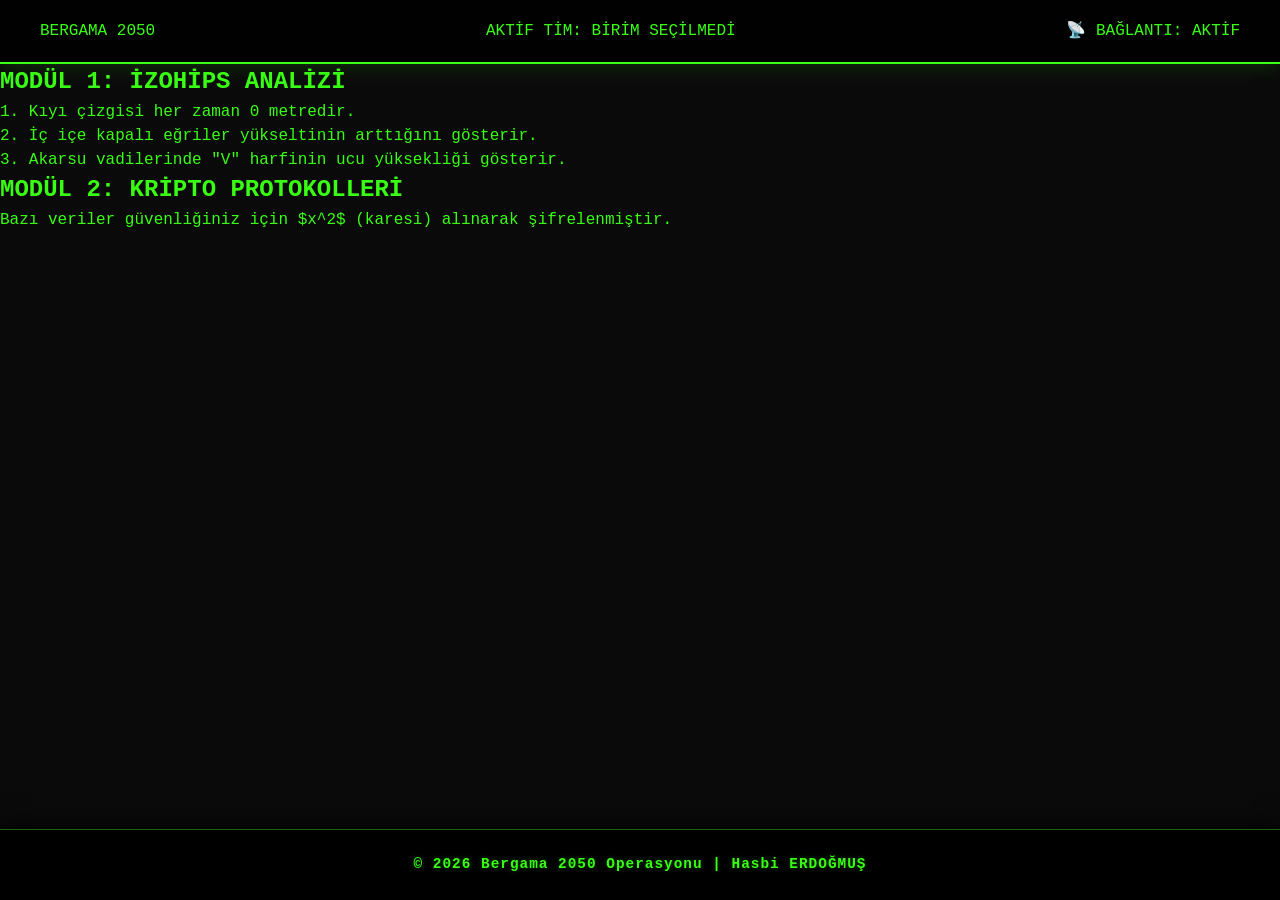
<file: kilavuz.html>
<!DOCTYPE html>
<html lang="tr">
<head>
    <meta charset="UTF-8">
    <title>Saha Kılavuzu | Teknik Arşiv</title>
    <link rel="stylesheet" href="assets/css/style.css">
</head>
<body class="guide-screen">
    <div id="header-placeholder"></div>

    <main class="guide-content">
        <article class="module">
            <h2>MODÜL 1: İZOHİPS ANALİZİ</h2>
            <p>1. Kıyı çizgisi her zaman 0 metredir.</p>
            <p>2. İç içe kapalı eğriler yükseltinin arttığını gösterir.</p>
            <p>3. Akarsu vadilerinde "V" harfinin ucu yüksekliği gösterir.</p>
        </article>
        
        <article class="module">
            <h2>MODÜL 2: KRİPTO PROTOKOLLERİ</h2>
            <p>Bazı veriler güvenliğiniz için $x^2$ (karesi) alınarak şifrelenmiştir.</p>
        </article>
    </main>

    <div id="footer-placeholder"></div>

    <script src="components/header.js"></script>
    <script src="components/footer.js"></script>
</body>
</html>
</file>
<file: assets/css/style.css>
/* *****************************************************************************
 * style.css - Sürüm: v3.5.30                                                *
 * Hasbi Erdoğmuş | 17 Yıllık Tecrübe - Hibrit Eğitim Mimarı Sürümü           *
 * Karargâh & Saha Tam Uyumlu - Kesin Footer ve Sayfa Düzeni Protokolü        *
 * *************************************************************************** */

/* --- 1. DEĞİŞKENLER VE TEMEL SIFIRLAMA --- */
:root {
    --neon-green: #39FF14;
    --dark-bg: #0a0a0a;
    --matrix-glow: 0 0 10px rgba(57, 255, 20, 0.5);
    --panel-bg: rgba(0, 0, 0, 0.95);
    --border-color: rgba(57, 255, 20, 0.4);
    --warning-red: #ff3e3e;
    --info-blue: #00d4ff;
}

* {
    box-sizing: border-box;
    margin: 0;
    padding: 0;
}

/* STICKY FOOTER VE GENEL DÜZEN */
body {
    background-color: var(--dark-bg);
    color: var(--neon-green);
    font-family: 'Courier New', Courier, monospace;
    overflow-x: hidden;
    line-height: 1.5;
    display: flex;
    flex-direction: column;
    min-height: 100vh; /* Sayfayı tam ekran boyuna zorlar */
}

/* İçeriği yayarak footer'ı aşağı iten ana konteynerlar */
main, .operation-layout, .dashboard-container {
    flex: 1 0 auto; 
}

/* --- 2. ÜST VE ALT BİLGİ PANELLERİ (HEADER & FOOTER) --- */
.cyber-header {
    display: flex;
    justify-content: space-between;
    align-items: center;
    padding: 1.2rem 2.5rem;
    border-bottom: 2px solid var(--neon-green);
    background: var(--panel-bg);
    box-shadow: 0 0 20px rgba(57, 255, 20, 0.2);
    position: relative;
    z-index: 100;
}
#footer-placeholder {
    width: 100%;
    margin-top: auto;
    flex-shrink: 0;
}

.cyber-footer {
    padding: 1.5rem;
    border-top: 1px solid var(--border-color);
    background: #000; /* Kesin siyah arka plan */
    text-align: center;
    font-size: 0.9rem;
    color: var(--neon-green);
    letter-spacing: 1px;
    box-shadow: 0 -5px 20px rgba(0, 0, 0, 0.7);
    width: 100%;
    margin-top: 0;
    flex-shrink: 0;
    z-index: 100;
}

.cyber-footer-content p {
    margin: 0;
    font-weight: bold;
    text-shadow: 0 0 5px rgba(57, 255, 20, 0.3);
}

/* --- 3. GİRİŞ (INDEX) EKRANI - RESTORASYON --- */
.login-screen {
    position: relative;
    display: flex;
    flex-direction: column;
    justify-content: center;
    align-items: center;
    flex: 1; /* Ortadaki boşluğu doldurur */
}

.video-background {
    position: absolute;
    top: 0;
    left: 0;
    width: 100%;
    height: 100%;
    z-index: -1;
    overflow: hidden;
}

.video-background video {
    min-width: 100%;
    min-height: 100%;
    object-fit: cover;
    filter: brightness(0.3) contrast(1.1);
}

.login-frame {
    background: rgba(0, 0, 0, 0.85);
    padding: 3.5rem;
    border: 2px solid var(--neon-green);
    box-shadow: 0 0 30px rgba(57, 255, 20, 0.3);
    text-align: center;
    backdrop-filter: blur(5px);
    max-width: 550px;
    margin: auto;
    z-index: 10;
}

.panel-header {
    display: flex;
    justify-content: space-between;
    align-items: center;
    border-bottom: 1px solid var(--neon-green);
    padding-bottom: 15px;
    margin-bottom: 20px;
    min-height: 75px; /* Paneller arası başlık hizalaması için */
}

.team-grid {
    display: grid;
    grid-template-columns: repeat(2, 1fr);
    gap: 20px;
    margin-top: 2.5rem;
}

/* --- 4. OPERASYON VE PANEL DÜZENLERİ --- */
.operation-layout {
    display: grid;
    grid-template-columns: 1fr 750px; /* Sağ panel genişliği artırıldı */
    gap: 25px;
    padding: 25px;
}

.visual-panel, .command-panel {
    border: 1px solid var(--neon-green);
    background: var(--panel-bg);
    padding: 20px;
    position: relative;
    box-shadow: inset 0 0 15px rgba(57, 255, 20, 0.05);
}

.visual-title-box {
    background: rgba(0, 20, 0, 0.8);
    border: 1px solid var(--border-color);
    padding: 10px 20px;
    text-align: center;
    font-weight: bold;
    color: #fff;
    text-transform: uppercase;
    letter-spacing: 1px;
    font-size: 1rem;
    margin-top: 20px;
}

.command-panel {
    display: flex;
    flex-direction: column;
}

.map-frame {
    position: relative;
    overflow: hidden;
    border: 1px solid var(--border-color);
    border-top: none; /* Başlık kutusuyla birleşmesi için */
    background: #000;
    display: flex;
    justify-content: center;
    align-items: center;
    height: 75vh; /* Yükseklik ayarlandı */
    min-height: 500px; /* Çok küçük ekranlarda harita kaybolmasın */
}

.map-frame img {
    max-width: 100%;
    height: auto;
    display: block; 
}

/* Harita içeriğini tutan ve boyutlarını belirleyen sarmalayıcı */
.map-viewport {
    width: 100%;
    height: 100%;
    position: relative;
}

/* Harita iframe'i için eklenen stil */
.map-frame iframe {
    position: absolute;
    top: 0;
    left: 0;
    width: 100%;
    height: 100%;
    border: none;
    filter: hue-rotate(10deg); /* Temaya uyum için renk filtresi */
}

/* Leaflet Harita Konteynerı */
#leaflet-map-container {
    width: 100%;
    height: 100%;
    z-index: 5;
    position: absolute;
    top: 0;
    left: 0;
}

/* --- ZOOM KONTROL PANELİ --- */
.zoom-controls {
    position: absolute;
    bottom: 20px;
    right: 20px;
    z-index: 50; /* En üstte durması için */
    display: flex;
    flex-direction: column; /* Alt alta sırala */
    gap: 5px;
    background: rgba(0, 0, 0, 0.85);
    padding: 8px 15px;
    border: 1px solid var(--neon-green);
    border-radius: 20px;
    box-shadow: 0 0 15px rgba(57, 255, 20, 0.2);
}

.zoom-row {
    display: flex;
    align-items: center;
    gap: 10px;
}

.zoom-controls label {
    color: var(--neon-green);
    font-weight: bold;
    font-size: 0.8rem;
    letter-spacing: 1px;
    min-width: 50px; /* Etiketleri hizala */
}

.zoom-controls input[type=range] {
    width: 100px;
    accent-color: var(--neon-green);
    cursor: pointer;
}

/* Mouse slider için farklı stil (Pasif görünüm) */
#mouse-zoom-slider {
    accent-color: var(--info-blue);
    cursor: default;
    opacity: 0.8;
}

.zoom-value-display {
    color: #fff;
    background: #000;
    padding: 2px 8px;
    border-radius: 5px;
    font-size: 0.8rem;
    min-width: 35px;
    text-align: center;
}

/* Harita üzerindeki menüleri engellemek için görünmez bariyer */
.map-overlay-barrier {
    position: absolute;
    top: 0;
    left: 0;
    width: 100%;
    height: 100%;
    z-index: 18; /* Haritanın üzerinde, scan-line'ın altında */
    pointer-events: none; /* Tıklamaları haritaya geçirir */
    /* background: rgba(255,0,0,0.1); /* Hata ayıklama için */
}

/* --- HARİTA YÜKLEME EKRANI (LOADER) --- */
.map-loader {
    position: absolute;
    top: 0;
    left: 0;
    width: 100%;
    height: 100%;
    background: #000;
    display: flex;
    flex-direction: column;
    justify-content: center;
    align-items: center;
    z-index: 20; /* Tarama çizgisinin ve haritanın üzerinde */
}

.loader-spinner {
    width: 50px;
    height: 50px;
    border: 3px solid rgba(57, 255, 20, 0.3);
    border-radius: 50%;
    border-top-color: var(--neon-green);
    animation: spin 1s ease-in-out infinite;
    margin-bottom: 15px;
}

.loader-text {
    color: var(--neon-green);
    font-family: 'Courier New', monospace;
    font-weight: bold;
    letter-spacing: 2px;
    animation: pulse 1.5s infinite;
    font-size: 0.9rem;
}

@keyframes spin { to { transform: rotate(360deg); } }
@keyframes pulse { 0%, 100% { opacity: 1; } 50% { opacity: 0.5; } }

/* --- 5. KARARGÂH (ADMIN) ÖZEL BİLEŞENLERİ --- */
.ops-instructions {
    margin-bottom: 30px;
}

.instruction-box {
    border: 1px solid var(--neon-green);
    background: rgba(0, 40, 0, 0.2);
    padding: 25px;
    box-shadow: inset 0 0 15px rgba(57, 255, 20, 0.1);
}

.instruction-box h3 {
    margin-top: 0;
    color: var(--neon-green);
    border-bottom: 1px solid var(--neon-green);
    padding-bottom: 12px;
    margin-bottom: 20px;
    font-size: 1.3rem;
    text-transform: uppercase;
}

.instruction-grid {
    display: grid;
    grid-template-columns: repeat(2, 1fr);
    gap: 25px;
}

.inst-item h4 {
    color: #fff;
    font-size: 1.1rem;
    margin-bottom: 10px;
    display: flex;
    align-items: center;
}

.inst-item h4::before {
    content: '▶';
    font-size: 0.8rem;
    margin-right: 10px;
    color: var(--neon-green);
}

.inst-item p {
    font-size: 0.95rem;
    line-height: 1.5;
    color: #ccc;
}

.inst-item.warning {
    border: 1px dashed var(--warning-red);
    padding: 15px;
    background: rgba(255, 0, 0, 0.05);
}

.inst-item.warning h4 {
    color: var(--warning-red);
}

/* --- 6. ETKİLEŞİM VE BUTONLAR --- */
.input-group {
    display: flex;
    gap: 12px;
    margin-top: 15px;
}

.cyber-btn {
    background: transparent;
    color: var(--neon-green);
    border: 1px solid var(--neon-green);
    padding: 12px 24px;
    cursor: pointer;
    font-family: inherit;
    text-transform: uppercase;
    font-weight: bold;
    transition: all 0.3s ease;
    letter-spacing: 1px;
    display: inline-block;
    text-align: center;
}

.cyber-btn:hover {
    background: var(--neon-green);
    color: #000;
    box-shadow: 0 0 15px var(--neon-green);
}

/* Görev 10 aktif olduğunda araçların konumu ve stili */
.extra-tools.mission-10-layout {
    position: absolute;
    bottom: 0;
    left: 50%;
    transform: translate(-50%, 50%);
    background: var(--panel-bg);
    padding: 5px 15px;
    border-radius: 20px;
    border: 1px solid var(--border-color);
    width: max-content; /* Butonların yan yana durmasını sağlar */
}

input[type="text"], input[type="number"], textarea, select {
    background: #000;
    color: var(--neon-green);
    border: 1px solid var(--border-color);
    padding: 12px;
    font-family: inherit;
    outline: none;
}

/* --- 7. VERİ TABLOLARI VE DASHBOARD --- */
table {
    width: 100%;
    border-collapse: collapse;
    margin-top: 2rem;
    background: rgba(0, 0, 0, 0.4);
}

th, td {
    border: 1px solid var(--border-color);
    padding: 18px;
    text-align: left;
}

.terminal-header {
    color: var(--neon-green);
    text-transform: uppercase;
    font-size: 1.3rem;
    /* Kenarlık, dolgu ve kenar boşlukları artık .panel-header tarafından yönetiliyor */
    margin: 0;
}

.terminal-log {
    flex-grow: 1;
    overflow-y: auto;
}

th {
    background: rgba(57, 255, 20, 0.15);
    color: #fff;
    text-transform: uppercase;
}

.id-tag {
    background: #111;
    border: 1px solid #333;
    padding: 4px 10px;
    color: var(--info-blue);
}

.neon-text {
    text-shadow: 0 0 8px var(--neon-green);
    font-weight: bold;
}

/* --- 8. TERMİNAL VE GÖREV GÜNLÜĞÜ MESAJLARI --- */
.terminal-msg {
    border: 1px solid rgba(57, 255, 20, 0.2);
    background: rgba(0, 20, 0, 0.6);
    padding: 15px;
    margin-bottom: 15px;
    border-left: 5px solid var(--neon-green);
    font-size: 0.95rem;
    animation: slideIn 0.3s ease-out;
}

.terminal-msg.warning { border-color: var(--warning-red); border-left-color: var(--warning-red); }
.terminal-msg.hint { border-color: var(--info-blue); border-left-color: var(--info-blue); }
.terminal-msg.success { border-color: var(--neon-green); }
.terminal-msg.briefing {
    border-left-color: var(--info-blue);
    color: var(--info-blue);
    font-weight: bold; /* Metni daha okunaklı yapmak için kalınlaştır */
}

/* --- 9. ANİMASYONLAR VE EFEKTLER --- */
.scan-line {
    width: 100%;
    height: 4px;
    background: var(--neon-green);
    opacity: 0.4;
    position: absolute;
    top: 0;
    z-index: 19; /* Haritanın ve bariyerin üzerinde */
    animation: scan 6s linear infinite;
    pointer-events: none;
}

@keyframes scan { 0% { top: 0; } 100% { top: 100%; } }
@keyframes slideIn { from { opacity: 0; transform: translateX(-10px); } to { opacity: 1; transform: translateX(0); } }

/* --- 10. GLITCH EFEKTİ (EKLENDİ) --- */
.glitch-title {
    position: relative;
    color: var(--neon-green);
    font-size: 2rem;
    letter-spacing: 3px;
    text-shadow: 2px 2px var(--warning-red);
    animation: glitch-skew 1s infinite linear alternate-reverse;
}

@keyframes glitch-skew {
    0% { transform: skew(0deg); }
    20% { transform: skew(-2deg); }
    40% { transform: skew(2deg); }
    60% { transform: skew(0deg); }
    80% { transform: skew(1deg); }
    100% { transform: skew(0deg); }
}

/* EOF: v3.5.30 - Takım Sayfası ve Footer Kurtarıldı. */

/* --- 11. YILDIZ BİLDİRİM ANİMASYONU --- */
.star-pulse {
    animation: starPulse 1s ease-in-out 3;
}

@keyframes starPulse {
    0% { transform: scale(1); text-shadow: 0 0 0px var(--neon-green); }
    50% { transform: scale(1.2); text-shadow: 0 0 20px var(--neon-green), 0 0 40px #fff; }
    100% { transform: scale(1); text-shadow: 0 0 0px var(--neon-green); }
}

/* MOBİL UYUMLULUK: 1024px altındaki ekranlarda tek sütuna geç (DOĞRU YERE TAŞINDI) */
@media (max-width: 1024px) {
    .operation-layout {
        grid-template-columns: 1fr; /* Tek sütunlu yapı */
    }
}

/* --- 12. SABİT İLETİŞİM MENÜSÜ --- */
.side-comms-menu {
    position: fixed;
    top: 0;
    left: 0;
    width: 320px;
    height: 100%;
    background: rgba(10, 10, 10, 0.8);
    backdrop-filter: blur(8px);
    -webkit-backdrop-filter: blur(8px);
    border-right: 1px solid var(--neon-green);
    box-shadow: 5px 0 25px -10px var(--neon-green);
    transform: translateX(-100%);
    transition: transform 0.4s ease-in-out;
    z-index: 1100; /* Header'ın üzerinde */
    padding: 20px;
}

.side-comms-menu.active {
    transform: translateX(0);
}

.side-comms-menu h3 {
    color: var(--neon-green);
    border-bottom: 1px solid var(--border-color);
    padding-bottom: 10px;
    margin-bottom: 20px;
}

.side-comms-menu ul {
    list-style: none;
}

.side-comms-menu ul li a {
    color: #fff;
    text-decoration: none;
    display: block;
    padding: 12px 10px;
    border-bottom: 1px solid rgba(57, 255, 20, 0.2);
    transition: background 0.2s;
    font-size: 0.9rem;
}

.side-comms-menu ul li a:hover {
    background: rgba(57, 255, 20, 0.15);
    text-shadow: 0 0 5px #fff;
}

.comms-toggle {
    position: fixed;
    bottom: 25px;
    left: 25px;
    z-index: 1200; /* Menünün üzerinde */
    display: flex;
    align-items: center;
    gap: 15px;
}

.comms-toggle-btn {
    background: var(--panel-bg);
    border: 1px solid var(--neon-green);
    color: var(--neon-green);
    width: 50px;
    height: 50px;
    border-radius: 50%;
    font-size: 1.5rem;
    cursor: pointer;
    display: flex;
    align-items: center;
    justify-content: center;
    transition: all 0.3s;
    box-shadow: 0 0 10px var(--neon-green);
}

.comms-toggle-btn:hover {
    transform: scale(1.1);
    background: var(--neon-green);
    color: #000;
}

.comms-status {
    display: flex;
    align-items: center;
    gap: 8px;
    background: rgba(0,0,0,0.7);
    padding: 5px 10px;
    border-radius: 20px;
    font-size: 0.7rem;
    color: var(--warning-red);
    text-transform: uppercase;
    font-weight: bold;
    letter-spacing: 1px;
}

.pulse-dot {
    width: 10px;
    height: 10px;
    background-color: var(--warning-red);
    border-radius: 50%;
    box-shadow: 0 0 10px var(--warning-red);
    animation: pulse-red 1.5s infinite;
}

@keyframes pulse-red {
    0% {
        transform: scale(0.95);
        box-shadow: 0 0 0 0 rgba(255, 62, 62, 0.7);
    }
    70% {
        transform: scale(1);
        box-shadow: 0 0 0 10px rgba(255, 62, 62, 0);
    }
    100% {
        transform: scale(0.95);
        box-shadow: 0 0 0 0 rgba(255, 62, 62, 0);
    }
}

/* --- 13. KRİPTO ERİŞİM PANELİ --- */
.crypto-overlay {
    position: fixed;
    top: 0;
    left: 0;
    width: 100%;
    height: 100%;
    background: var(--dark-bg);
    display: flex;
    align-items: center;
    justify-content: center;
    z-index: 2000;
    background-image:
        linear-gradient(rgba(57, 255, 20, 0.1) 1px, transparent 1px),
        linear-gradient(90deg, rgba(57, 255, 20, 0.1) 1px, transparent 1px);
    background-size: 20px 20px;
}

.crypto-panel {
    background: rgba(0, 0, 0, 0.9);
    padding: 2.5rem 3.5rem;
    border: 1px solid var(--neon-green);
    box-shadow: 0 0 40px rgba(57, 255, 20, 0.4);
    text-align: center;
    backdrop-filter: blur(8px);
    -webkit-backdrop-filter: blur(8px);
    max-width: 500px;
    width: 90%;
}

.crypto-panel h2 {
    color: var(--neon-green);
    text-transform: uppercase;
    margin-bottom: 1rem;
    letter-spacing: 2px;
}

.crypto-panel p {
    color: #ccc;
    margin-bottom: 2rem;
    font-size: 0.9rem;
}

.crypto-input-group {
    display: flex;
    gap: 10px;
}

.crypto-input-group input {
    flex-grow: 1;
}

.crypto-error {
    color: var(--warning-red);
    margin-top: 1rem;
    font-weight: bold;
    height: 20px; /* prevent layout shift */
    text-shadow: 0 0 5px var(--warning-red);
}

.crypto-panel.shake {
    animation: shake 0.5s;
}

@keyframes shake {
    10%, 90% { transform: translate3d(-1px, 0, 0); }
    20%, 80% { transform: translate3d(2px, 0, 0); }
    30%, 50%, 70% { transform: translate3d(-4px, 0, 0); }
    40%, 60% { transform: translate3d(4px, 0, 0); }
}

/* --- 14. MODAL (POP-UP) PENCERESİ --- */
.modal {
    display: none;
    position: fixed;
    z-index: 2100; /* Kripto panelinin (2000) üzerinde */
    left: 0;
    top: 0;
    width: 100%;
    height: 100%;
    background: rgba(0, 0, 0, 0.85);
    backdrop-filter: blur(5px);
    -webkit-backdrop-filter: blur(5px);
    animation: fadeIn 0.3s ease-out;
}

.modal-content {
    background: #0a0a0a;
    margin: 4% auto;
    padding: 20px;
    border: 1px solid var(--neon-green);
    width: 85%;
    height: 90%;
    position: relative;
    box-shadow: 0 0 40px rgba(57, 255, 20, 0.3);
}

.modal-content .close-btn {
    position: absolute;
    right: 15px;
    top: 10px;
    color: var(--warning-red);
    font-size: 1.5rem;
    cursor: pointer;
    border: 1px solid var(--warning-red);
    padding: 5px 12px;
    line-height: 1;
    transition: all 0.2s;
    z-index: 10;
}
.modal-content .close-btn:hover { background: var(--warning-red); color: #000; }

@keyframes fadeIn { from { opacity: 0; } to { opacity: 1; } }

/* --- 15. SAHA CANLI DURUM ÇUBUĞU (LIVE DETECTOR) --- */
.field-status-banner {
    display: flex;
    align-items: center;
    gap: 15px;
    padding: 12px 18px;
    margin: 20px 0;
    text-align: left;
    font-size: 0.88rem;
    line-height: 1.4;
    transition: all 0.3s ease;
    font-family: 'Courier New', Courier, monospace;
}

.field-status-banner.available {
    background: rgba(0, 20, 0, 0.75);
    border: 1px solid var(--neon-green);
    color: var(--neon-green);
    box-shadow: 0 0 15px rgba(57, 255, 20, 0.2);
}

.field-status-banner.busy {
    background: rgba(25, 0, 0, 0.8);
    border: 1px solid var(--warning-red);
    color: var(--warning-red);
    box-shadow: 0 0 15px rgba(255, 62, 62, 0.25);
}

.field-status-indicator {
    width: 14px;
    height: 14px;
    border-radius: 50%;
    flex-shrink: 0;
}

.field-status-banner.available .field-status-indicator {
    background-color: var(--neon-green);
    box-shadow: 0 0 10px var(--neon-green);
    animation: pulse-green 1.8s infinite;
}

.field-status-banner.busy .field-status-indicator {
    background-color: var(--warning-red);
    box-shadow: 0 0 10px var(--warning-red);
    animation: pulse-red 1.5s infinite;
}

@keyframes pulse-green {
    0% { transform: scale(0.95); box-shadow: 0 0 0 0 rgba(57, 255, 20, 0.7); }
    70% { transform: scale(1.1); box-shadow: 0 0 0 8px rgba(57, 255, 20, 0); }
    100% { transform: scale(0.95); box-shadow: 0 0 0 0 rgba(57, 255, 20, 0); }
}

.field-status-title {
    font-weight: bold;
    letter-spacing: 1px;
    display: block;
    margin-bottom: 4px;
    text-transform: uppercase;
}

.field-status-banner.available .field-status-title {
    color: var(--neon-green);
    text-shadow: 0 0 5px var(--neon-green);
}

.field-status-banner.busy .field-status-title {
    color: var(--warning-red);
    text-shadow: 0 0 5px var(--warning-red);
}

.field-status-banner p, 
.field-status-banner span {
    font-family: 'Courier New', Courier, monospace;
}

/* --- 16. RANDEVU SİSTEMİ & TAKVİM MODALI --- */
.reservation-btn-container {
    margin-top: 20px;
    display: flex;
    justify-content: center;
}

.reservation-modal-box {
    max-width: 860px;
    height: 85vh;
    overflow-y: auto;
    background: rgba(0, 0, 0, 0.95);
    border: 2px solid var(--neon-green);
    box-shadow: 0 0 35px rgba(57, 255, 20, 0.35);
    padding: 25px;
    color: var(--neon-green);
    font-family: 'Courier New', Courier, monospace;
}

/* Modal içi siber yeşil scrollbar */
.reservation-modal-box::-webkit-scrollbar,
.slot-list::-webkit-scrollbar {
    width: 6px;
}
.reservation-modal-box::-webkit-scrollbar-track,
.slot-list::-webkit-scrollbar-track {
    background: #000;
}
.reservation-modal-box::-webkit-scrollbar-thumb,
.slot-list::-webkit-scrollbar-thumb {
    background: var(--neon-green);
}

.reservation-grid {
    display: grid;
    grid-template-columns: 1fr 1fr;
    gap: 20px;
    margin-top: 20px;
}

@media (max-width: 768px) {
    .reservation-grid {
        grid-template-columns: 1fr;
    }
}

.res-form-group {
    display: flex;
    flex-direction: column;
    margin-bottom: 14px;
}

.res-form-group label {
    color: var(--neon-green);
    font-size: 0.82rem;
    font-weight: bold;
    margin-bottom: 6px;
    letter-spacing: 1px;
    text-transform: uppercase;
}

.res-form-group input, 
.res-form-group select {
    background: #000;
    border: 1px solid var(--border-color);
    color: var(--neon-green);
    padding: 10px 12px;
    font-family: 'Courier New', Courier, monospace;
    font-size: 0.9rem;
    outline: none;
    transition: all 0.3s ease;
}

.res-form-group input:focus, 
.res-form-group select:focus {
    border-color: var(--neon-green);
    box-shadow: 0 0 12px rgba(57, 255, 20, 0.4);
}

.slot-list {
    display: flex;
    flex-direction: column;
    gap: 8px;
    max-height: 310px;
    overflow-y: auto;
    padding-right: 5px;
}

.slot-item {
    display: flex;
    justify-content: space-between;
    align-items: center;
    padding: 10px 12px;
    background: rgba(0, 20, 0, 0.4);
    border: 1px solid var(--border-color);
    font-size: 0.85rem;
    transition: all 0.2s ease;
    font-family: 'Courier New', Courier, monospace;
}

.slot-item:hover {
    border-color: var(--neon-green);
    background: rgba(0, 35, 0, 0.5);
}

.slot-item.booked {
    border-color: rgba(255, 62, 62, 0.5);
    background: rgba(30, 0, 0, 0.5);
}

.slot-item.booked:hover {
    border-color: var(--warning-red);
}

.slot-item.booked .slot-status {
    color: var(--warning-red);
    font-weight: bold;
    text-shadow: 0 0 5px var(--warning-red);
}

.slot-item.free .slot-status {
    color: var(--neon-green);
    font-weight: bold;
    text-shadow: 0 0 5px var(--neon-green);
}

/* --- 17. TAKTİK BRİFİNG & BAŞARI KARNESİ (GÖREV 10 FİNAL) --- */
.achievement-card {
    background: var(--panel-bg);
    border: 2px solid var(--neon-green);
    box-shadow: 0 0 30px rgba(57, 255, 20, 0.3);
    padding: 25px;
    max-width: 650px;
    width: 100%;
    margin: 15px auto;
    text-align: center;
    position: relative;
    font-family: 'Courier New', Courier, monospace;
}

.badge-container {
    margin: 15px 0;
    display: flex;
    justify-content: center;
}

.maarif-badge {
    display: inline-flex;
    align-items: center;
    gap: 12px;
    background: rgba(0, 30, 0, 0.6);
    border: 1px solid var(--neon-green);
    box-shadow: 0 0 15px rgba(57, 255, 20, 0.3);
    padding: 10px 20px;
}

.badge-icon {
    font-size: 1.8rem;
    filter: drop-shadow(0 0 5px var(--neon-green));
}

.badge-text-title {
    font-weight: bold;
    color: #fff;
    font-size: 0.95rem;
    letter-spacing: 1px;
}

.badge-code {
    color: var(--neon-green);
    font-size: 0.8rem;
    letter-spacing: 1.5px;
}

.report-grid {
    display: grid;
    grid-template-columns: repeat(2, 1fr);
    gap: 12px;
    margin: 20px 0;
    text-align: left;
}

.report-item {
    background: rgba(0, 20, 0, 0.6);
    border: 1px solid var(--border-color);
    padding: 10px 15px;
}

.report-item .report-label {
    font-size: 0.75rem;
    color: #aaa;
    text-transform: uppercase;
    letter-spacing: 1px;
    display: block;
}

.report-item .report-val {
    font-size: 1.1rem;
    font-weight: bold;
    color: #fff;
    margin-top: 3px;
    display: block;
}

.report-item .report-val.highlight {
    color: var(--neon-green);
    text-shadow: 0 0 8px var(--neon-green);
}
</file>
